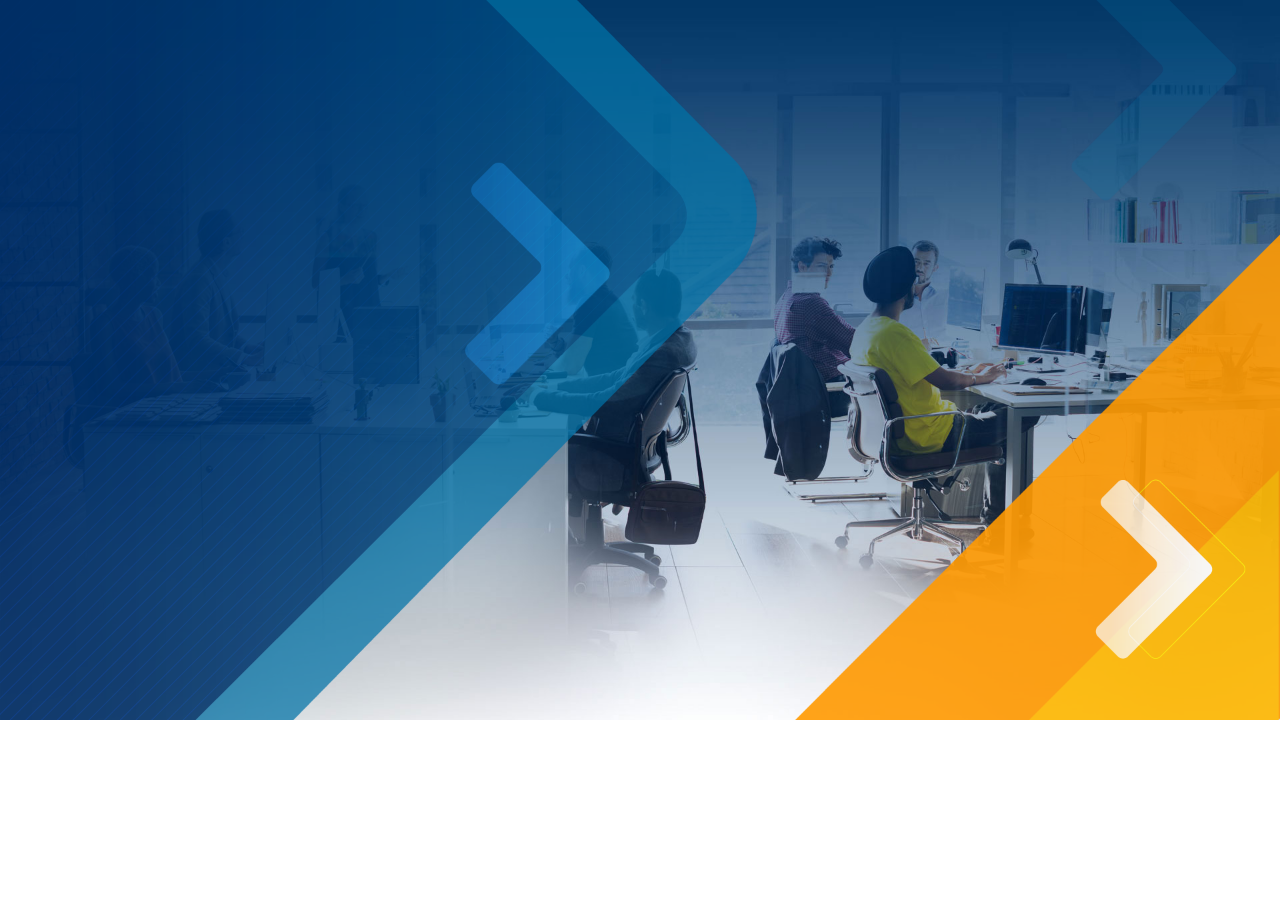
<file: index1.html>
<!DOCTYPE html>
<html>

<head>
    <title>Title of the document</title>
    <style>
        * {
            margin: 0;
            padding: 0;
        }

        /* .parent {
            position: relative;
            top: 0;
            left: 0;
        } */

        .image1 {
            position: absolute;
            width: 100%;
            top: 0;
            left: 0;
            background-repeat: no-repeat;
            background-size: cover;
            background-position: center;
            background-position-x: center;
            background-position-y: center;
            /* min-height: 768px; */
            opacity: 1.2;
        }
        .image2 {
            /* position: relative; */
            width: 100%;
            top: 0;
            left: 0;
            background-repeat: no-repeat;
            background-size: cover;
            background-position: center;
            background-position-x: center;
            background-position-y: center;
            /* min-height: 768px; */
            opacity: 0.9;

        }


       
    </style>
</head>

<body>
    <!-- <div class="parent"> -->
        <div class="container">
    <img class="image1" src="/images/home.jpg" />
    <img class="image2" src="/images/banner-overlay.png" />
   
</body>


</html>
</file>
